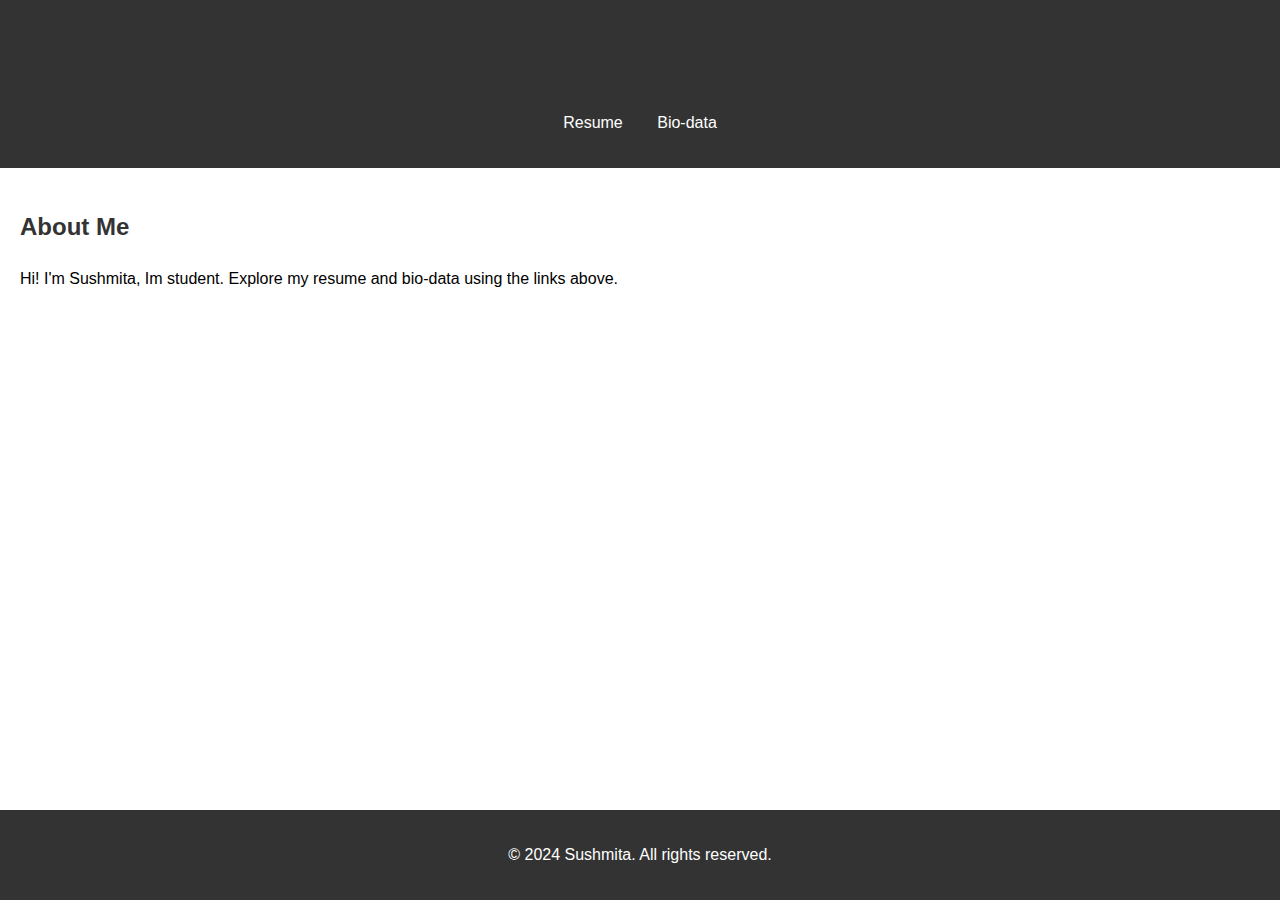
<file: index.html>
<!DOCTYPE html>
<html lang="en">
<head>
  <meta charset="UTF-8">
  <meta name="viewport" content="width=device-width, initial-scale=1.0">
  <title>Personal Website</title>
  <link rel="stylesheet" href="styles.css">
</head>
<body>
  <header>
    <h1>Welcome to My Personal Website</h1>
    <nav>
      <ul>
        <li><a href="resume.html">Resume</a></li>
        <li><a href="biodata.html">Bio-data</a></li>
      </ul>
    </nav>
  </header>
  <main>
    <section>
      <h2>About Me</h2>
      <p>Hi! I'm Sushmita, Im student. Explore my resume and bio-data using the links above.</p>
    </section>
  </main>
  <footer>
    <p>&copy; 2024 Sushmita. All rights reserved.</p>
  </footer>
</body>
</html>
</file>
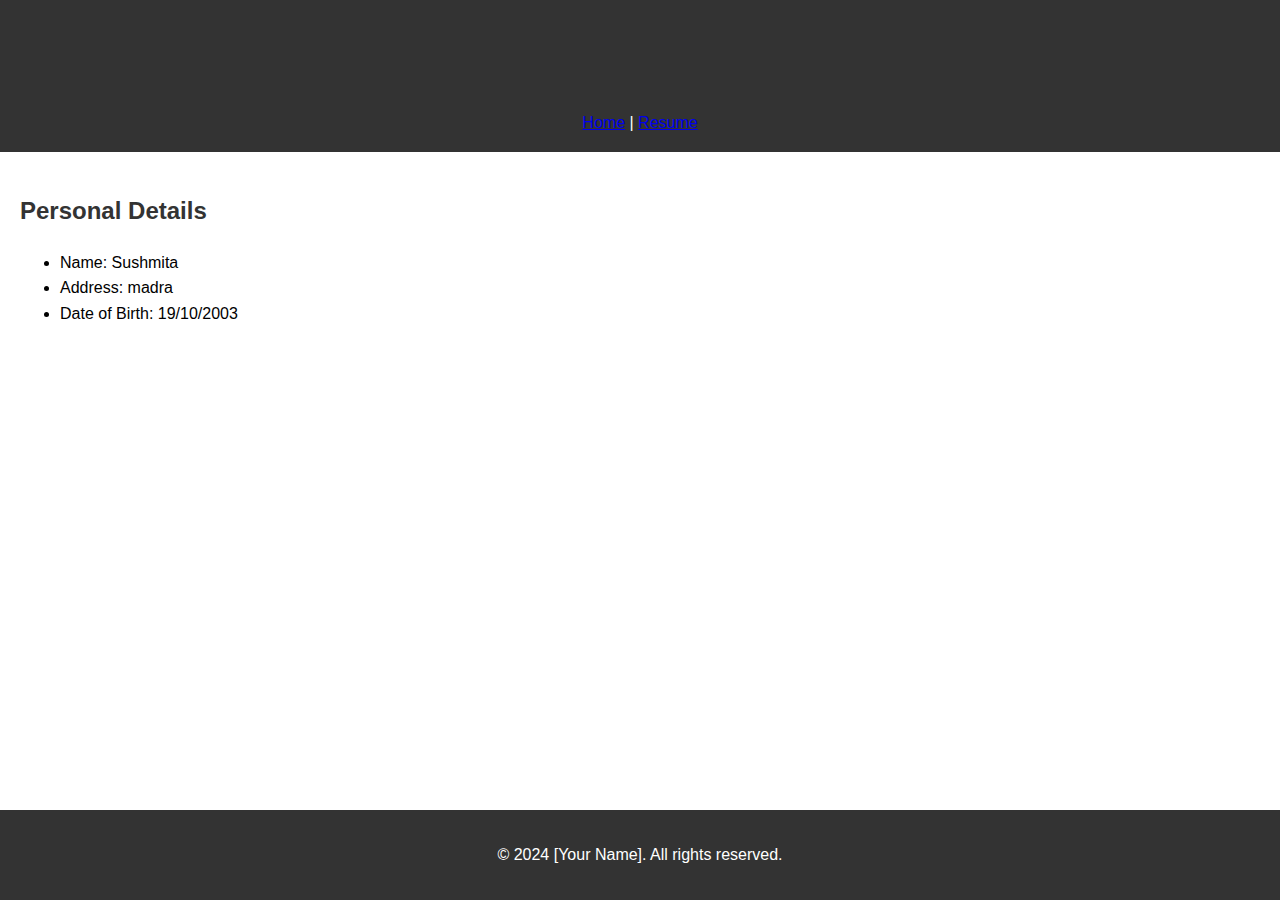
<file: biodata.html>
<!DOCTYPE html>
<html lang="en">
<head>
  <meta charset="UTF-8">
  <meta name="viewport" content="width=device-width, initial-scale=1.0">
  <title>Bio-data</title>
  <link rel="stylesheet" href="styles.css">
</head>
<body>
  <header>
    <h1>My Bio-data</h1>
    <nav>
      <a href="index.html">Home</a> | <a href="resume.html">Resume</a>
    </nav>
  </header>
  <main>
    <h2>Personal Details</h2>
    <ul>
      <li>Name: Sushmita</li>
      <li>Address: madra</li>
      <li>Date of Birth: 19/10/2003</li>
    </ul>
  </main>
  <footer>
    <p>&copy; 2024 [Your Name]. All rights reserved.</p>
  </footer>
</body>
</html>
</file>
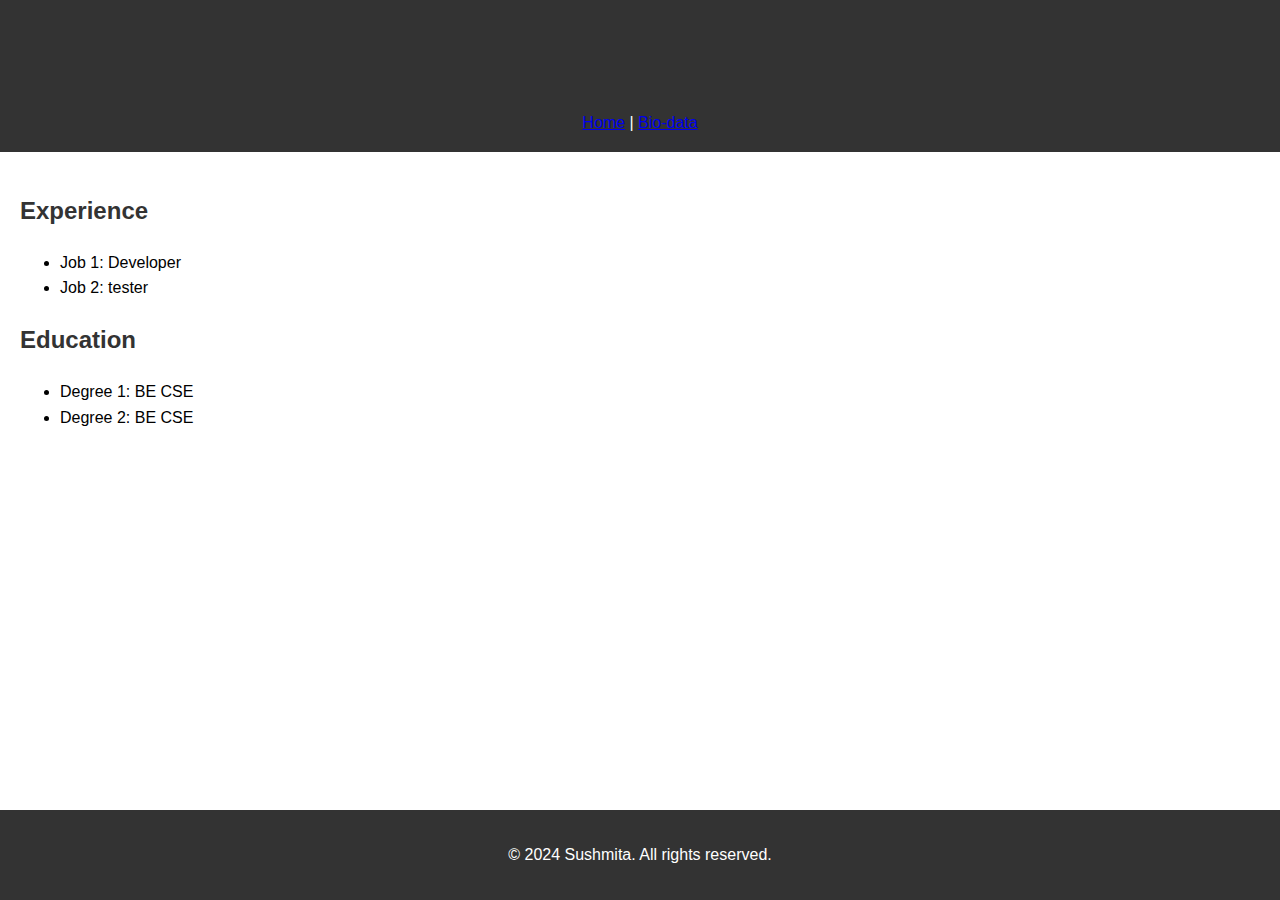
<file: resume.html>
<!DOCTYPE html>
<html lang="en">
<head>
  <meta charset="UTF-8">
  <meta name="viewport" content="width=device-width, initial-scale=1.0">
  <title>Resume</title>
  <link rel="stylesheet" href="styles.css">
</head>
<body>
  <header>
    <h1>My Resume</h1>
    <nav>
      <a href="index.html">Home</a> | <a href="biodata.html">Bio-data</a>
    </nav>
  </header>
  <main>
    <h2>Experience</h2>
    <ul>
      <li>Job 1: Developer</li>
      <li>Job 2: tester</li>
    </ul>
    <h2>Education</h2>
    <ul>
      <li>Degree 1: BE CSE</li>
      <li>Degree 2: BE CSE</li>
    </ul>
  </main>
  <footer>
    <p>&copy; 2024 Sushmita. All rights reserved.</p>
  </footer>
</body>
</html>
</file>
<file: styles.css>
body {
    font-family: Arial, sans-serif;
    margin: 0;
    padding: 0;
    line-height: 1.6;
  }
  
  header {
    background: #333;
    color: #fff;
    padding: 1rem 0;
    text-align: center;
  }
  
  header nav ul {
    list-style: none;
    padding: 0;
  }
  
  header nav ul li {
    display: inline;
    margin: 0 15px;
  }
  
  header nav ul li a {
    color: #fff;
    text-decoration: none;
  }
  
  footer {
    background: #333;
    color: #fff;
    text-align: center;
    padding: 1rem 0;
    position: fixed;
    bottom: 0;
    width: 100%;
  }
  
  main {
    padding: 20px;
  }
  
  h1, h2 {
    color: #333;
  }
</file>
